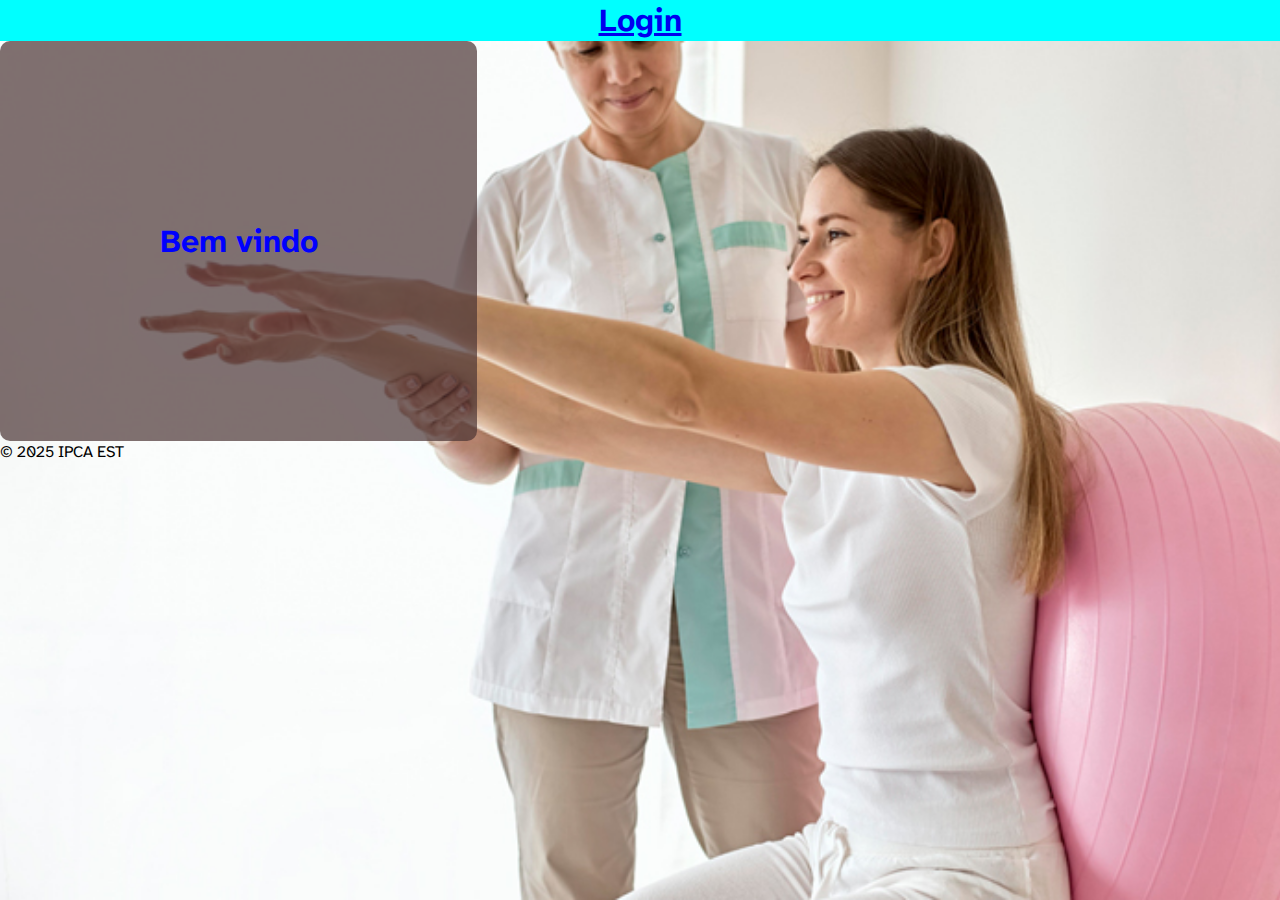
<file: Projeto-50-10-main/index.html>
<!DOCTYPE html>
<html lang="en">
<head>
    <meta charset="UTF-8">
    <meta name="viewport" content="width=device-width, initial-scale=1.0">
    <title>Site de gestão</title>
    <link rel="icon" href="Login_page.png" type="image/x-icon">
    <link rel="stylesheet" href="style.css">
    <link href="https://fonts.googleapis.com/css2?family=Zen+Kaku+Gothic+New&display=swap" rel="stylesheet">
</head>
<body>
    <div class="background-img">
        <div class="flexbox">
            <form action="">
                <a href="./LoginPage/loginpage.html"><h1>Login</h1></a>
            </form>
        </div>
        <div class="container">
            <div class="bem-vindo">
                <h1> Bem vindo </h1>
            </div>
        </div>

        <footer>
            <p>&copy; 2025 IPCA EST</p>
        </footer>
    </div>
</body>
</html>
</file>
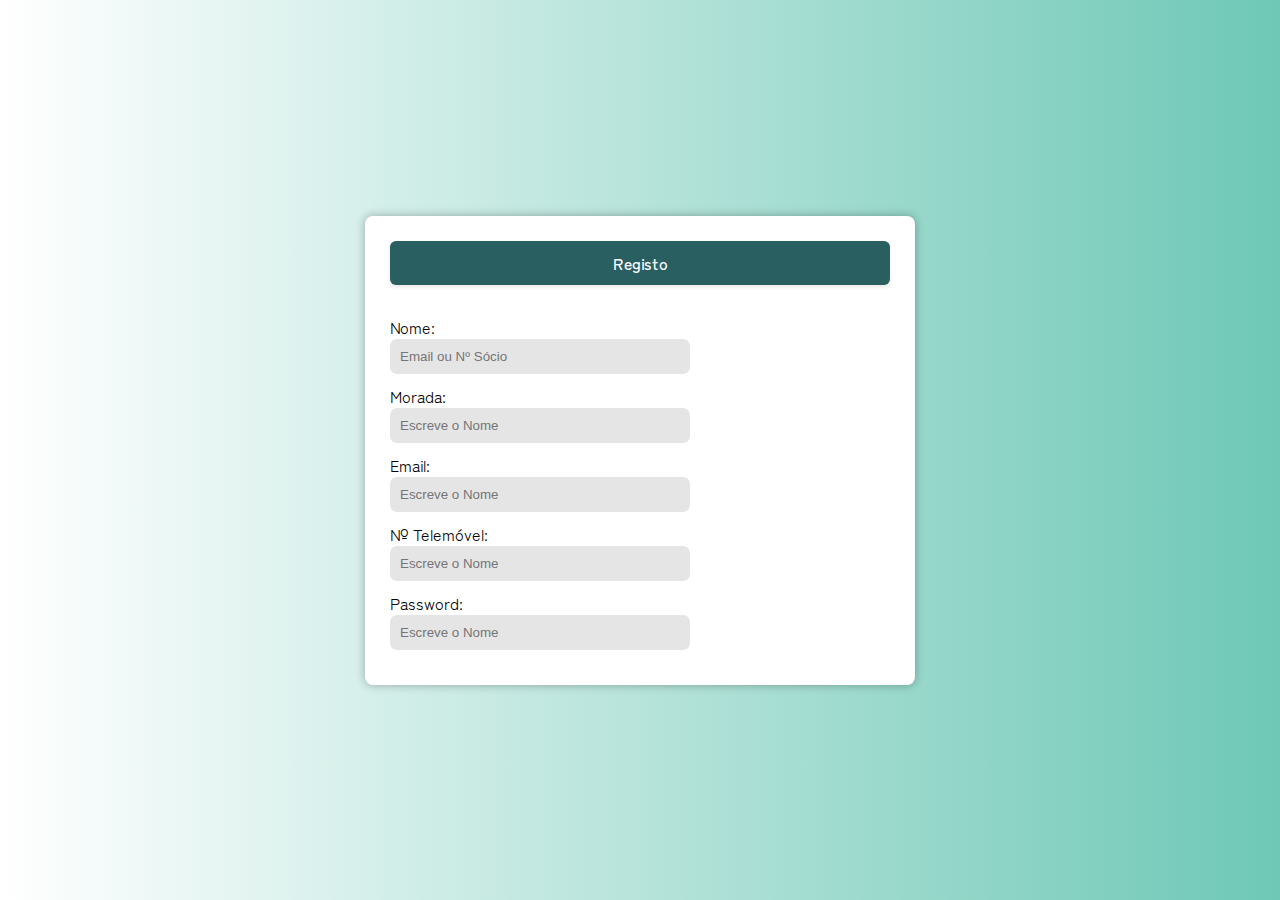
<file: Projeto-50-10-main/registerPage/register.html>
<!DOCTYPE html>
<html lang="en">
<head>
    <meta charset="UTF-8">
    <meta name="viewport" content="width=device-width, initial-scale=1.0">
    <title>Registro de Conta - Clientes</title>
    <link rel="icon" href="\img\icon\Buddha-hand-bro.ico" type="image/x-icon">
    <link href="https://fonts.googleapis.com/css2?family=Zen+Kaku+Gothic+New&display=swap" rel="stylesheet">
    <link rel="stylesheet" href="registerStyle.css">
    <script src="registerScript.js" defer></script>
</head>

<body>
    
    

    <section class="container">
        
            <header> Registo</header>
            <form action="#" class="register-form">
                <div class="input-box">
                    <label>Nome:</label>
                    <input type="text" id="username" name="username" required placeholder="Email ou Nº Sócio">
                </div> 

                <div class="input-box">
                    <label>Morada:</label>
                    <input type="text" placeholder="Escreve o Nome">
                </div> 

                <div class="input-box">
                    <label>Email:</label>
                    <input type="text" placeholder="Escreve o Nome">
                </div> 

                <div class="input-box">
                    <label>Nº Telemóvel:</label>
                    <input type="text" placeholder="Escreve o Nome">
                </div> 

                <div class="input-box">
                    <label>Password:</label>
                    <input type="password" placeholder="Escreve o Nome">
                </div> 

            </form>
    </section>





<!--
        <h1>Registro</h1>
    <form id="registrationForm" action="submit_registration.php" method="post">
        
        <label for="password">Nome</label>
        <input type="nome" id="nome" name="nome" required><br>

        <label for="password">Morada</label>
        <input type="morada" id="morada" name="morada" required><br>

        <label for="password">Palavra-Passe:</label>
        <input type="password" id="password" name="password" required><br>
        
        <label for="confirm_password">Confirme Palavra-Passe:</label>
        <input type="password" id="confirm_password" name="confirm_password" required><br><br>
        
        <input type="submit" value="Realizar Registro">
        <p id="error-message" style="color: red;"></p>
    </form>
-->

   
</body>

</html>
</file>
<file: Projeto-50-10-main/style.css>
@import url('https://fonts.googleapis.com/css2?family=Atkinson+Hyperlegible+Next:ital,wght@0,200..800;1,200..800&family=Roboto:ital,wght@0,100..900;1,100..900&display=swap');
*{
    margin: 0;
    padding: 0;
    box-sizing: border-box;
}
body {
    font-family: 'Atkinson Hyperlegible Next', 'Roboto', sans-serif;
}

.grid {
    display: grid;
    grid-template-columns: 70% 30%;
}

.flexbox {
    background-color: aqua;
    display: flex; 
    justify-content: center;
    align-items: center;
}

.bem-vindo{
    justify-content: center;
    align-items: center;
    color: blue;
}

.container {
    background-color: rgba(74, 51, 51, 0.7); /* O último valor (0.7) define a opacidade */
    border-radius: 10px;
    display: flex;
    justify-content: center;
    align-items: center;
    position: relative;
    overflow: hidden;
    width: 53vh;
    max-width: 100%;
    min-height: 400px;
}


.background-img{
    background-image: url('./img/BGimg.jpg') ;
    background-size: cover;
    background-repeat: no-repeat;
    height: 100vh;
}
</file>
<file: Projeto-50-10-main/registerPage/registerStyle.css>
body {
    min-height: 100vh;
    font-family: 'Zen Kaku Gothic New', sans-serif;
    display: flex;
    justify-content:center;
    align-items: center;
    margin: 0;
    background-color: lightblue;
    background: linear-gradient(to right, white, rgb(110, 200, 182));/*muda a cor de branco para tons de verde-agua suavemente*/

}


header
{
    width: 100%;
    background-color: #2A5F62;
    padding: 10px 0;
    box-shadow: 0 2px 4px rgba(0, 0, 0, 0.1);
    color: white;
    border-radius: 6px;
}

nav ul {
    list-style-type: none;
    margin: 0;
    padding: 0;
    display: flex;
    align-items: center;
    justify-content: space-between; /* Adiciona espaço entre os itens */
}

nav ul li {
    margin-right: 20px;
}

nav ul li.login-link {
    margin-right: auto; /* Move o link de login para a direita */
}

nav ul li a {
    text-decoration: none;
    color: white; /* Define a cor do link como branco */
}

nav ul li a:hover {
    color: #ddd; /* Cor do link ao passar o mouse */
}
.logo {
    width: 70px; 
    height: auto;
    margin-left: auto;
}

h1 {
    text-align: center;
}

form {
    display: flex;
    flex-direction: column;
    width: 300px;
}

label, input {
    margin-bottom: 10px;
}

input[type="submit"], input[type="text"], input[type="password"], input[type="email"] {
    padding: 5px; /* Aumenta o padding vertical dos inputs */
}

input[type="submit"] {
    background-color: #2A5F62;
    color: white;
    border: none;
    cursor: pointer;
    font-family: 'Zen Kaku Gothic New', sans-serif;
    border-radius: 7px;
    padding: 10px;
}

input[type="submit"]:hover {
    background-color: #285c5c;
}


.container{
    position: relative;
    max-width:500px;
    width:100%;
    background:white;
    padding:25px;
    border-radius:8px;
    box-shadow:0 0 10px rgba(0,0,0,0.3);
}

.container header{
    font-size: 1.rem;
    color:rgb(255, 255, 255);
    font-weight: 500;
    text-align: center;
}

.register-form{
    margin-top: 30px;
}

.form .input-box{
    width: 100%;
    margin-top:20px;
}

.input-box label{
    color: black;
}

.form .input-box input{
    position:relative;
    width:100%;
    height:50px;
    outline: none;
    border:1px solid #e5e5e5;
    border-radius:6px;
    padding:0 15px;

}

.register-form input[type="text"],
.register-form input[type="password"] {
    width: 100%;
    padding: 10px;
    margin-bottom: 10px;
    box-sizing: border-box;
    border-radius: 7px;
    border: none;
    background-color: #e5e5e5;
}
</file>
